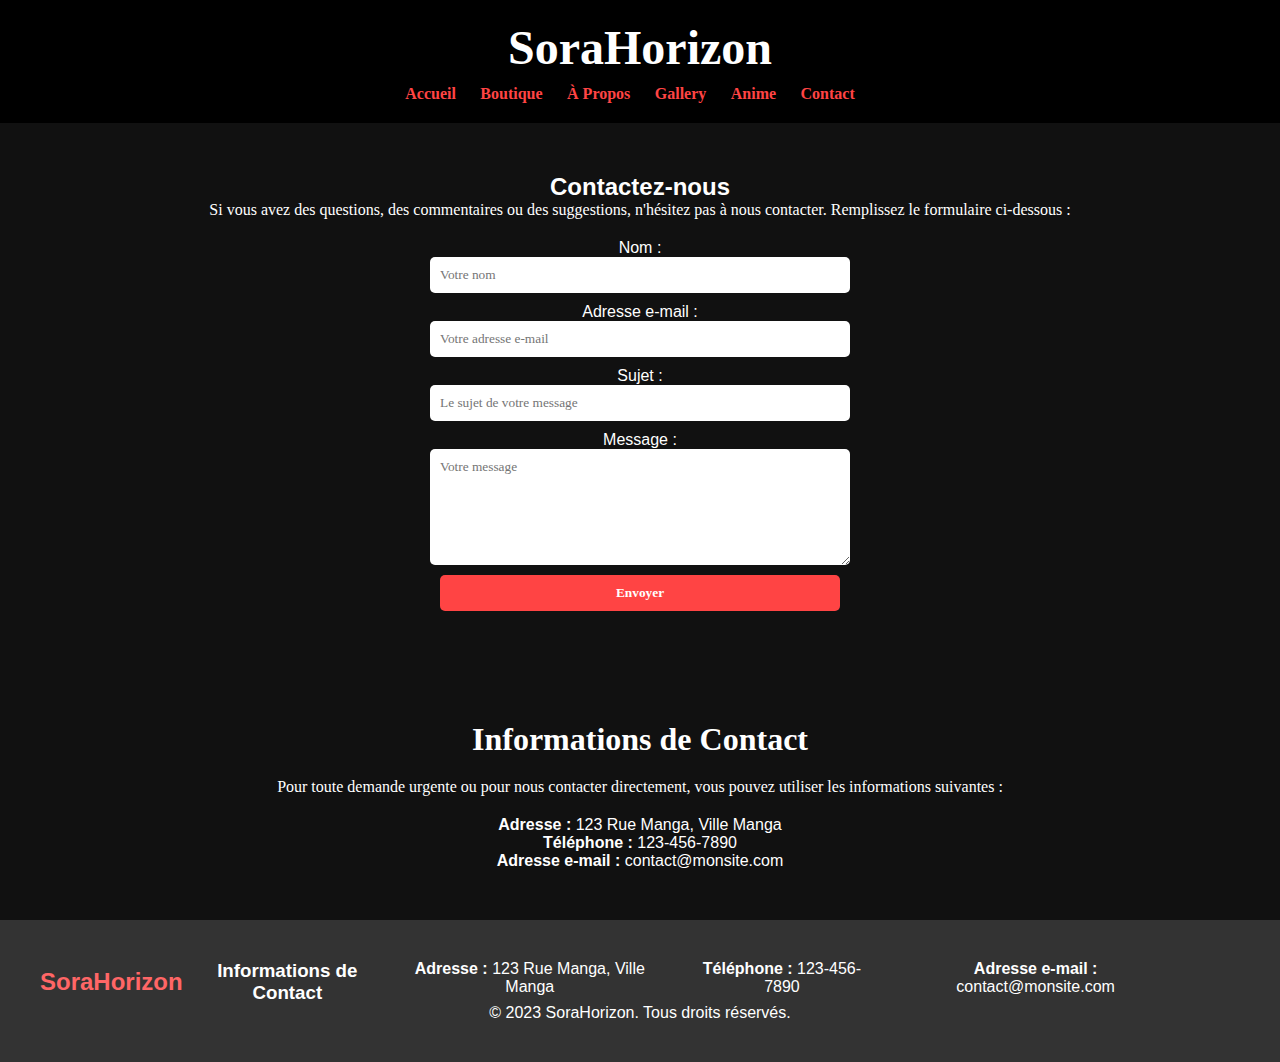
<file: contact.html>
<!DOCTYPE html>
<html lang="fr">
<head>
    <meta charset="UTF-8">
    <meta name="viewport" content="width=device-width, initial-scale=1.0">
    <title>Mon Site - Contact</title>
    <link rel="stylesheet" href="style.css">
</head>
<body>
    <header>
        <h1>SoraHorizon</h1>
        <nav>
            <ul>
                <li><a href="index.html">Accueil</a></li>
                <li><a href="boutique.html">Boutique</a></li>
                <li><a href="a-propos.html">À Propos</a></li>
                <li><a href="gallery.html">Gallery</a></li>
                <li><a href="anime.html">Anime</a></li>
                <li><a href="contact.html">Contact</a></li>
            </ul>
        </nav>
    </header>
    
    <main>
        <section class="contact">
            <h2>Contactez-nous</h2>
            <p>Si vous avez des questions, des commentaires ou des suggestions, n'hésitez pas à nous contacter. Remplissez le formulaire ci-dessous :</p>
            <form action="traitement-formulaire.php" method="POST">
                <label for="name">Nom :</label>
                <input type="text" id="name" name="name" placeholder="Votre nom" required>
                
                <label for="email">Adresse e-mail :</label>
                <input type="email" id="email" name="email" placeholder="Votre adresse e-mail" required>
                
                <label for="subject">Sujet :</label>
                <input type="text" id="subject" name="subject" placeholder="Le sujet de votre message" required>
                
                <label for="message">Message :</label>
                <textarea id="message" name="message" placeholder="Votre message" rows="6" required></textarea>
                
                <button type="submit">Envoyer</button>
            </form>
        </section>
        
        <section class="contact">
            <h3>Informations de Contact</h3>
            <p>Pour toute demande urgente ou pour nous contacter directement, vous pouvez utiliser les informations suivantes :</p>
            <ul>
                <li><strong>Adresse :</strong> 123 Rue Manga, Ville Manga</li>
                <li><strong>Téléphone :</strong> 123-456-7890</li>
                <li><strong>Adresse e-mail :</strong> contact@monsite.com</li>
            </ul>
        </section>
    </main>
    
    <footer>
        <div class="footer-content">
            <div class="footer-logo">SoraHorizon</div>
            <ul class="footer-links">
                <h3>Informations de Contact</h3><br/>
            <li><strong>Adresse :</strong> 123 Rue Manga, Ville Manga</li>
            <li><strong>Téléphone :</strong> 123-456-7890</li>
            <li><strong>Adresse e-mail :</strong> contact@monsite.com</li>
        </ul><br/>
            <div class="footer-social-icons">
                <a href="#"><i class="fab fa-facebook"></i></a>
                <a href="#"><i class="fab fa-twitter"></i></a>
                <a href="#"><i class="fab fa-instagram"></i></a>
            </div>
        </div>
        <p>&copy; 2023 SoraHorizon. Tous droits réservés.</p>
    </footer>
</body>
</html>
</file>
<file: style.css>
/* Reset des marges et des paddings pour une mise en page propre */
body, h1, h2, h3, p, ul, li, form {
    margin: 0;
    padding: 0;
}

/* Police de caractères personnalisée pour un style manga */
body {
    font-family: 'Arial', sans-serif;
    background-color: #f5f5f5;
}

/* En-tête du site */
header {
    background-color: #000;
    color: #fff;
    padding: 20px;
    text-align: center;
}

header h1 {
    font-size: 48px;
    margin-bottom: 10px;
    font-family: 'Comic Sans MS', cursive;
}

nav ul {
    list-style: none;
}

nav ul li {
    display: inline-block;
    margin-right: 20px;
}

nav a {
    text-decoration: none;
    color: #ff4444;
    font-weight: bold;
    font-family: 'Comic Sans MS', cursive;
}

/* Section "hero" */
.hero {
    background-color: #111;
    color: #fff;
    padding: 50px 0;
    text-align: center;
}

.hero h2 {
    font-size: 64px;
    margin-bottom: 20px;
    font-family: 'Comic Sans MS', cursive;
}

.cta-button {
    display: inline-block;
    background-color: #ff4444;
    color: #fff;
    padding: 15px 30px;
    text-decoration: none;
    font-weight: bold;
    font-family: 'Comic Sans MS', cursive;
    border-radius: 10px;
    margin-top: 30px;
    transition: background-color 0.3s ease-in-out, transform 0.3s ease-in-out;
    cursor: pointer;
}

.cta-button:hover {
    background-color: #ff6666;
    transform: scale(1.05);
}

/* Section "features" */
.features {
    display: flex;
    justify-content: space-around;
    padding: 50px 0;
    background-color: #fff;
}

.feature {
    text-align: center;
    padding: 20px;
    border: 2px solid #ff4444;
    border-radius: 10px;
    cursor: pointer;
    transition: transform 0.3s ease-in-out, border-color 0.3s ease-in-out;
}

.feature:hover {
    transform: scale(1.05);
    border-color: #ff6666;
}

/* Section "newsletter" */
.newsletter {
    background-color: #111;
    color: #fff;
    padding: 50px 0;
    text-align: center;
}

.newsletter h3 {
    font-size: 32px;
    margin-bottom: 20px;
    font-family: 'Comic Sans MS', cursive;
}

.newsletter p {
    margin-bottom: 30px;
    font-family: 'Comic Sans MS', cursive;
}

.newsletter input[type="email"] {
    padding: 10px;
    border: none;
    border-radius: 5px;
    font-family: 'Comic Sans MS', cursive;
}

.newsletter button {
    background-color: #ff4444;
    color: #fff;
    padding: 15px 30px;
    border: none;
    border-radius: 10px;
    cursor: pointer;
    font-weight: bold;
    font-family: 'Comic Sans MS', cursive;
    transition: background-color 0.3s ease-in-out, transform 0.3s ease-in-out;
}

.newsletter button:hover {
    background-color: #ff6666;
    transform: scale(1.05);
}
/* Cacher la section newsletter par défaut */
.newsletter.hidden {
    opacity: 0;
    max-height: 0;
    overflow: hidden;
    transition: opacity 0.3s, max-height 0.3s;
}

/* Animation de survol */
.newsletter:hover {
    opacity: 1;
    max-height: 1000px; /* Ajustez cette valeur selon votre contenu */
    transition: opacity 0.3s, max-height 0.3s;
}
/* Section "more-info" */
/* Section "more-info" avec animation swing en arrière-plan */
.more-info {
    background-color: #000;
    color: #fff;
    padding: 50px 0;
    text-align: center;
    position: relative;
    overflow: hidden;
}

.more-info::before {
    content: "";
    position: absolute;
    top: 0;
    left: 0;
    width: 100%;
    height: 100%;
    background: linear-gradient(45deg, #9f0f0f, #e8c2c2);
    opacity: 0.8;
    transform: skewY(-3deg);
    z-index: -1;
    animation: swingAnimation 5s infinite;
}

@keyframes swingAnimation {
    0% {
        transform: rotate(0deg);
    }
    50% {
        transform: rotate(15deg);
    }
    100% {
        transform: rotate(0deg);
    }
}


.more-info h3 {
    font-size: 32px;
    margin-bottom: 20px;
    font-family: 'Comic Sans MS', cursive;
    color: #f1ecec;
}   

.more-info p {
    font-family: 'Comic Sans MS', cursive;
    margin-bottom: 30px;
    color: #141313;
}

.more-info ul {
    list-style: none;
    margin-top: 20px;
    display: flex;
    justify-content: center;
}

.more-info ul li {
    margin: 0 15px;
}

.more-info ul li a {
    color: #f8f2f2;
    text-decoration: none;
    font-weight: bold;
    font-size: 18px;
    transition: color 0.3s ease-in-out;
}

.more-info ul li a:hover {
    color: #ff6666;
}

.more-info .visual-element {
    margin-top: 50px;
    position: relative;
}

.visual-element img {
    max-width: 100%;
    border: 4px solid #ff4444;
    border-radius: 10px;
    box-shadow: 0px 0px 10px rgba(255, 68, 68, 0.8);
    transition: transform 0.3s ease-in-out, border-color 0.3s ease-in-out, box-shadow 0.3s ease-in-out;
}

.visual-element img:hover {
    transform: scale(1.05);
    border-color: #ff6666;
    box-shadow: 0px 0px 20px rgba(255, 68, 68, 0.8);
}

/* Section "gallery" */
.gallery {
    background-color: #222;
    color: #fff;
    padding: 50px 0;
    text-align: center;
}


.image-container {
    display: flex;
    justify-content: center;
    align-items: center;
    margin-top: 20px;
    position: relative;
}

.image-containeer {
    display: grid;
    grid-template-columns: repeat(auto-fit, minmax(260px, 1fr)); /* Colonne flexible avec largeur minimale de 300px */
    gap: 20px;
    margin-top: 20px;
}

.image-item {
    text-align: center;
}

.image-item img {
    max-width: 100%;
    height: auto;
    border-radius: 10px;
    box-shadow: 0 4px 8px rgba(0, 0, 0, 0.1);
}

.image-item p {
    margin-top: 10px;
    font-family: 'Comic Sans MS', cursive;
}

.gallery-image {
    max-width: 100%;
    margin: 0 10px;
    border: 2px solid #ff4444;
    border-radius: 10px;
    transition: transform 0.3s ease-in-out, border-color 0.3s ease-in-out;
}

.prev-button,
.next-button {
    background-color: transparent;
    border: none;
    color: #ff4444;
    font-size: 24px;
    cursor: pointer;
    transition: transform 0.3s ease-in-out, color 0.3s ease-in-out;
    padding: 10px;
    outline: none;
}

.prev-button:hover,
.next-button:hover {
    color: #ff6666;
    transform: scale(1.1);
}

.prev-button {
    position: absolute;
    left: 0;
}

.next-button {
    position: absolute;
    right: 0;
}


/* Section "contact" */
.contact {
    background-color: #111;
    color: #fff;
    padding: 50px 0;
    text-align: center;
}

.contact h3 {
    font-size: 32px;
    margin-bottom: 20px;
    font-family: 'Comic Sans MS', cursive;
}

.contact p {
    margin-bottom: 20px;
    font-family: 'Comic Sans MS', cursive;
}

.contact form {
    display: flex;
    flex-direction: column;
    align-items: center;
}

.contact input,
.contact textarea,
.contact button {
    margin-bottom: 10px;
    padding: 10px;
    width: 100%;
    max-width: 400px;
    border: none;
    border-radius: 5px;
    font-family: 'Comic Sans MS', cursive;
}

.contact button {
    background-color: #ff4444;
    color: #fff;
    font-weight: bold;
    cursor: pointer;
    transition: background-color 0.3s ease-in-out, transform 0.3s ease-in-out;
}

.contact button:hover {
    background-color: #ff6666;
    transform: scale(1.05);
}
.success-message {
    color: green;
    font-weight: bold;
    display: none;
}


/* Section "social-media" */
.social-media {
    background-color: #f5f5f5;
    padding: 50px 0;
    text-align: center;
}

.social-media h3 {
    font-size: 32px;
    margin-bottom: 20px;
    font-family: 'Comic Sans MS', cursive;
}

.social-media p {
    font-size: 16px;
    margin-bottom: 30px;
    font-family: 'Comic Sans MS', cursive;
}

.social-links {
    list-style: none;
    padding: 0;
    display: flex;
    justify-content: center;
}

.social-link {
    color: #ff4444;
    text-decoration: none;
    margin: 0 15px;
    font-size: 18px;
    transition: color 0.3s ease-in-out;
}

.social-link:hover {
    color: #ff6666;
}

/* Styles pour la section "À Propos" */
.about {
    background-color: #1a1a1a;
    color: #fff;
    padding: 50px;
    text-align: center;
}

.about h2 {
    font-size: 32px;
    margin-bottom: 20px;
    font-family: 'Arial', sans-serif;
}

/* Styles pour la section "Équipe" */
.team {
    background-image: url("https://img2.wallspic.com/crops/4/0/4/2/7/172404/172404-votre_nom-mitsuha_miyamizu-taki_tachibana-lanime-atmosphere-7680x4320.jpg");
    color: #fff;
    padding: 50px;
    text-align: center;
}

.team h3 {
    font-size: 28px;
    margin-bottom: 20px;
    font-family: 'Arial', sans-serif;
}

.member {
    margin: 20px;
}

.member img {
    max-width: 100px;
    border-radius: 50%;
}

.member h4 {
    font-size: 20px;
    margin: 10px 0;
    font-family: 'Arial', sans-serif;
}

.member p {
    font-size: 16px;
    margin-bottom: 20px;
    font-family: 'Arial', sans-serif;
}

/* Styles pour la section "Mission" */
.mission {
    background-color: #1a1a1a;
    color: #fff;
    padding: 50px;
    text-align: center;
}

.mission h3 {
    font-size: 28px;
    margin-bottom: 20px;
    font-family: 'Arial', sans-serif;
}

.mission p {
    font-size: 16px;
    margin-bottom: 20px;
    font-family: 'Arial', sans-serif;
}


/* Ajout d'animations */
/* Animation pour les boutons au survol */
.cta-button,
.feature,
.newsletter button,
.contact button {
    transition: background-color 0.3s ease-in-out, transform 0.3s ease-in-out;
    cursor: pointer;
}

.cta-button:hover,
.feature:hover,
.newsletter button:hover,
.contact button:hover {
    background-color: #ff6666;
    transform: scale(1.05);
}

/* Animation pour les images de la galerie au survol */
.image-container img {
    transition: transform 0.3s ease-in-out, border-color 0.3s ease-in-out;
}

.image-container img:hover {
    transform: scale(1.05);
    border-color: #ff6666;
}

/* Animation pour le texte "Plus d'Informations" */
.more-info h3 {
    position: relative;
    display: inline-block;
}

.more-info h3::before {
    content: "";
    position: absolute;
    width: 100%;
    height: 2px;
    background-color: #ff4444;
    bottom: -10px;
    left: 0;
    transform: scaleX(0);
    transform-origin: left center;
    transition: transform 0.3s ease-in-out;
}

.more-info h3:hover::before {
    transform: scaleX(1);
}

/* Animation de fond pour la section "social-media" */
.social-media {
    background-color: #000;
    color: #fff;
    padding: 50px 0;
    text-align: center;
    position: relative;
    overflow: hidden;
}

.social-media::before {
    content: "";
    position: absolute;
    top: 0;
    left: 0;
    width: 100%;
    height: 100%;
    background-image: linear-gradient(135deg, #159995 0%, #ff6666 100%);
    opacity: 0.5;
    transform: skewY(-10deg);
    animation: gradientAnimation 8s linear infinite alternate;
    pointer-events: none; /* Ajout de cette ligne pour désactiver les interactions avec le fond animé */
}

@keyframes gradientAnimation {
    0% {
        transform: skewY(-10deg) translateX(-100%);
    }
    100% {
        transform: skewY(-10deg) translateX(100%);
    }
}
/* Section "products" */
.products {
    display: flex;
    background-color: #050505;
    justify-content: space-around;
    flex-wrap: wrap;
    padding: 50px 0;
}

.product {
    text-align: center;
    padding: 20px;
    border: 1px solid #ccc;
    border-radius: 10px;
    margin-bottom: 20px;
    background-color: #f9f5f5;
    box-shadow: 0px 4px 8px rgba(0, 0, 0, 0.1);
}

.product img {
    max-width: 100%;
    height: auto;
    border-radius: 10px;
    margin-bottom: 10px;
}

.product h3 {
    font-size: 24px;
    margin-bottom: 10px;
}

.product p {
    font-size: 16px;
    margin-bottom: 10px;
    color: #555;
}

.price {
    font-size: 20px;
    color: #ff4444;
    font-weight: bold;
    margin-bottom: 10px;
}

.buy-button {
    display: inline-block;
    background-color: #ff4444;
    color: #fff;
    padding: 10px 20px;
    text-decoration: none;
    font-weight: bold;
    border-radius: 5px;
    transition: background-color 0.3s ease-in-out;
}

.buy-button:hover {
    background-color: #ff6666;
}


/* Pied de page */
    footer {
        background-color: #333;
        color: #fff;
        padding: 40px 0;
        text-align: center;
        font-family: 'Arial', sans-serif;
    }

.footer-content {
    display: flex;
    justify-content: space-between;
    align-items: center;
    max-width: 1200px;
    margin: 0 auto;
}

.footer-logo {
    font-size: 24px;
    font-weight: bold;
    color: #ff6666;
}

.footer-links {
    list-style: none;
    display: flex;
}

.footer-links li {
    margin-right: 20px;
}

.footer-links a {
    text-decoration: none;
    color: #fff;
    transition: color 0.3s ease-in-out;
}

.footer-links a:hover {
    color: #ff6666;
}

.footer-social-icons {
    display: flex;
    align-items: center;
}

.footer-social-icons a {
    display: inline-block;
    margin-right: 15px;
    color: #fff;
    font-size: 20px;
    transition: color 0.3s ease-in-out;
}

.footer-social-icons a:hover {
    color: #ff6666;
}
</file>
